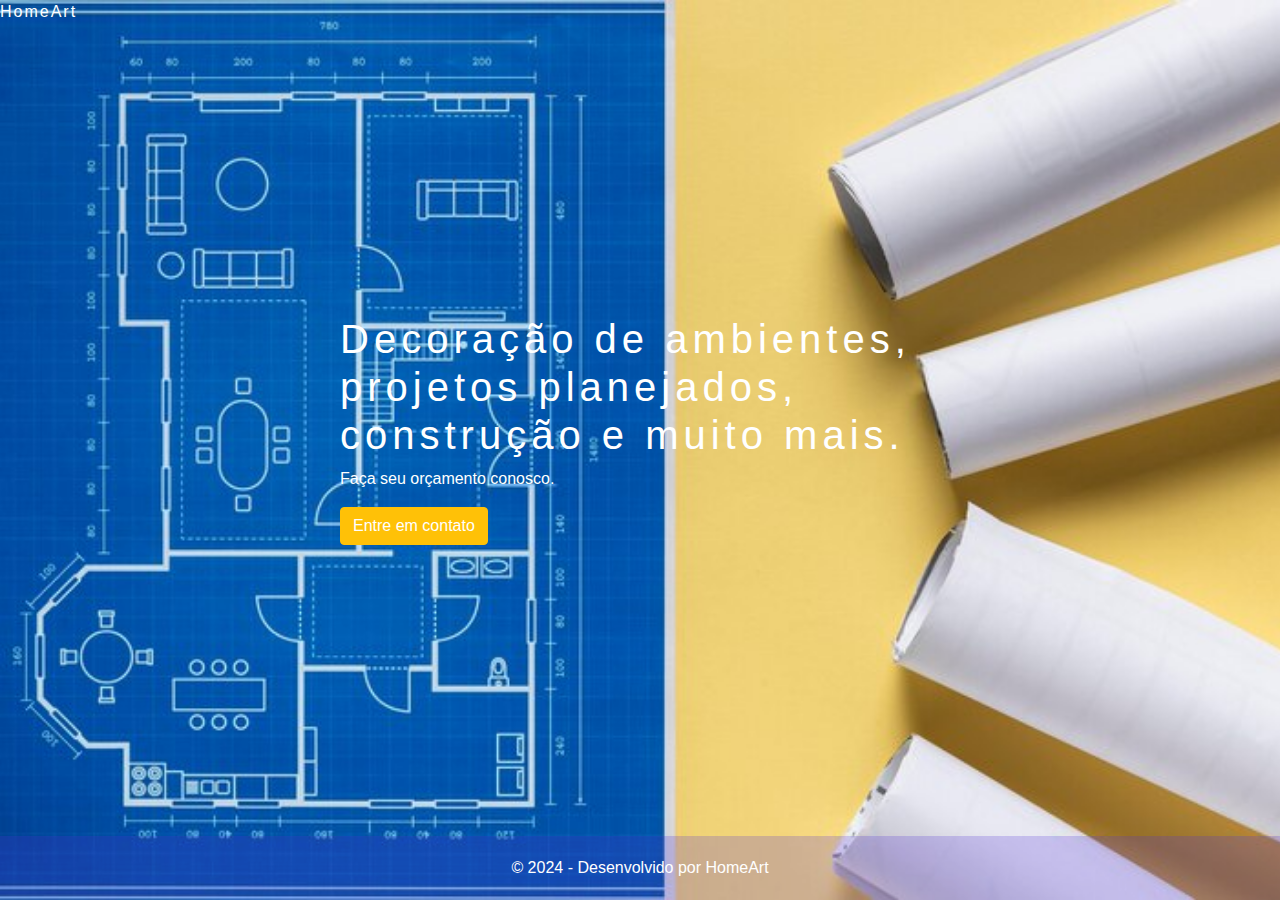
<file: index.html>
<!DOCTYPE html>
<html lang="pt-BR">
<head>
    <meta charset="UTF-8">
    <meta name="viewport" content="width=device-width, initial-scale=1.0">
    <title>HomeArt</title>
    
    <link rel="shortcut icon" type="image/jpg" href="imagens/home_2549900.png"/>

    
    <link rel="stylesheet" type="text/css" href="pag1.css" media="screen" />

    <link rel="stylesheet" href="https://stackpath.bootstrapcdn.com/bootstrap/4.5.2/css/bootstrap.min.css">
</head>
<body>
    <div class="logo"> HomeArt </div>
    <div class="container">
        <div class="content">
            <h1>Decoração de ambientes, projetos planejados, construção e muito mais.</h1>
            <p>Faça seu orçamento conosco.</p>
            <button class="btn btn-warning">
                <a href="index2.html" class="text-white">Entre em contato</a>
            </button>
        </div>
    </div>

    <footer>
        &copy; 2024 - Desenvolvido por HomeArt
    </footer>
</body>
</html>
</file>
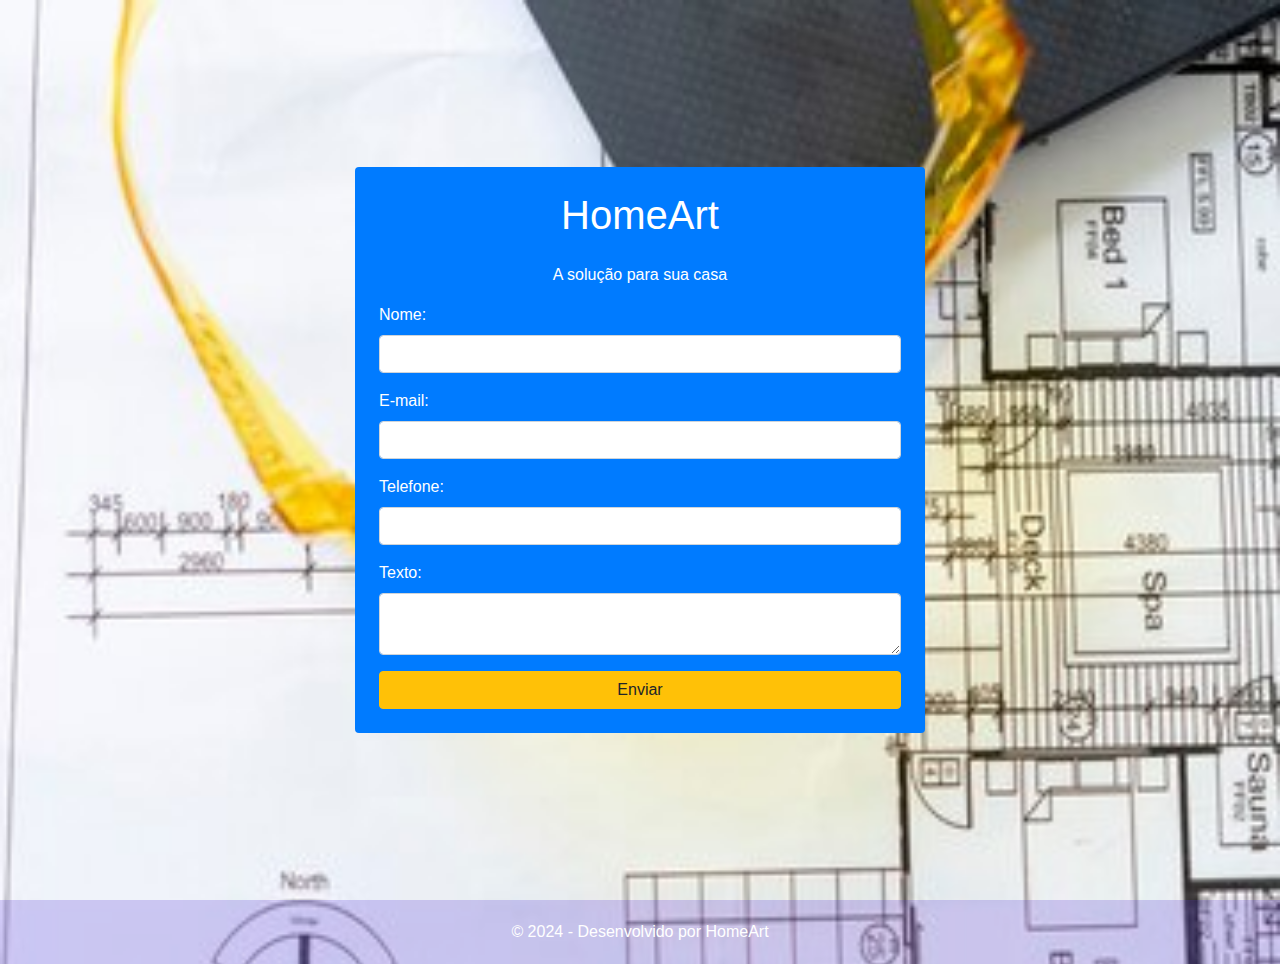
<file: index2.html>
<!DOCTYPE html>
<html lang="pt-BR">
<head>
    <meta charset="UTF-8">
    <meta name="viewport" content="width=device-width, initial-scale=1.0">
    <title>HomeArt</title>
    
    <link rel="shortcut icon" type="image/jpg" href="imagens/home_2549900.png"/>

    <link rel="stylesheet" href="https://stackpath.bootstrapcdn.com/bootstrap/4.5.2/css/bootstrap.min.css">
    <link rel="stylesheet" href="pag2.css">
</head>
<body>
    <div class="container">
        <div class="row justify-content-center align-items-center" style="height: 100vh;">
            <div class="col-md-6 bg-primary text-white rounded p-4">
                <h1 class="text-center mb-4">HomeArt</h1>
                <p class="text-center">A solução para sua casa</p>
                <form>
                    <div class="form-group">
                        <label for="nome" class="text-white">Nome:</label>
                        <input type="text" id="nome" name="nome_usuario" class="form-control">
                    </div>
                    <div class="form-group">
                        <label for="email" class="text-white">E-mail:</label>
                        <input type="email" id="email" name="email_usuario" class="form-control">
                    </div>
                    <div class="form-group">
                        <label for="telefone" class="text-white">Telefone:</label>
                        <input type="tel" id="telefone" name="telefone_usuario" class="form-control">
                    </div>
                    <div class="form-group">
                        <label for="texto" class="text-white">Texto:</label>
                        <textarea id="texto" name="texto_usuario" class="form-control"></textarea>
                    </div>
                    <button type="submit" class="btn btn-warning btn-block">Enviar</button>
                </form>
            </div>
        </div>
    </div>
    <footer>
        &copy; 2024 - Desenvolvido por HomeArt
    </footer>
</body>
</html>
</file>
<file: pag1.css>
.logo {
    color: white; 
    font-family: Candara, Arial, sans-serif; 
    letter-spacing: 2px; 
}

h1 {
    font-family: Helvetica, Arial, sans-serif; 
    letter-spacing: 5px; 
    color: white;
}

html, body {
    height: 100%;
    margin: 0;
    padding: 0;
    font-family: Arial, sans-serif;
    background-image: url('imagens/fundo1.jpg'); 
    background-size: cover;
    background-repeat: no-repeat;
    display: flex;
    flex-direction: column;
}

.container {
    flex-grow: 1;
    display: flex;
    flex-direction: column;
    justify-content: center;
    align-items: center;
    color: white;
}

.content {
    max-width: 600px;
}

button {
    background-color: #ffa500; 
    color: white;
    font-family: Arial, sans-serif;
    padding: 10px 20px;
    border: none;
    border-radius: 5px;
    cursor: pointer;
    margin-top: 20px;
}

button:hover {
    background-color: #ff8c00; 
}

footer {
    flex-shrink: 0;
    background-color: rgba(83, 53, 218, 0.23); 
    color: white;
    padding: 20px;
    text-align: center;
}
</file>
<file: pag2.css>
body {
    background-image: url('imagens/fundo2.jpg'); 
    background-size: cover;
    background-repeat: no-repeat;
    font-family: Helvetica, Arial, sans-serif;
}

footer {
    flex-shrink: 0;
    background-color: rgba(83, 53, 218, 0.23); 
    color: white;
    padding: 20px;
    text-align: center;
}
</file>
